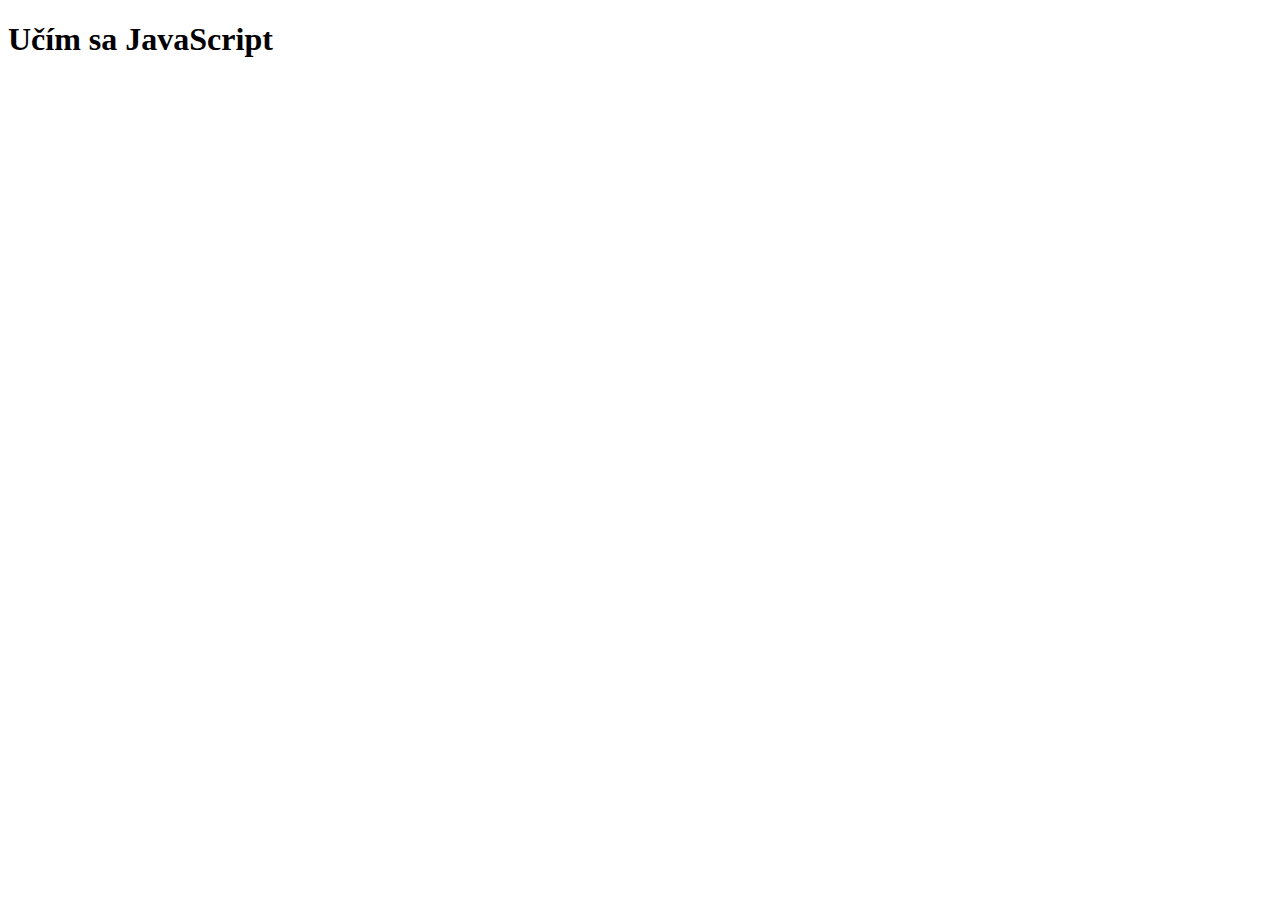
<file: index.html>
<!DOCTYPE html>
<html lang="en">
<head>
	<meta charset="UTF-8">
	<meta name="viewport" content="width=device-width, initial-scale=1.0">
	
	<!-- scripts -->
	 <script src="js/script.js" defer></script>
	
	<title>Učím sa JavaScript</title>

</head>
<body>
		<h1>Učím sa JavaScript</h1>
</body>
</html>
</file>
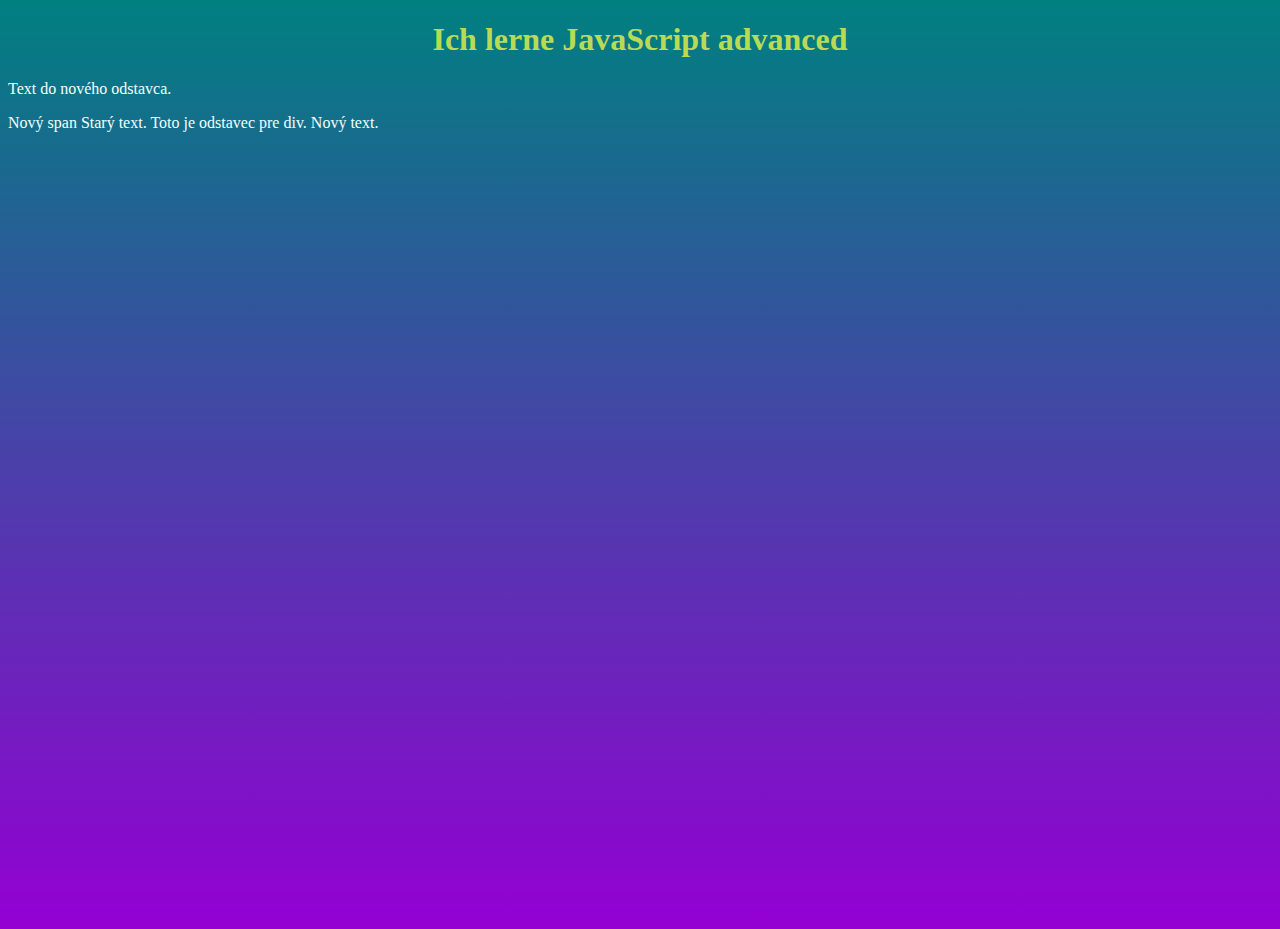
<file: index_advanced.html>
<!DOCTYPE html>
<html lang="sk">

<head>
	<meta charset="UTF-8">
	<meta name="viewport" content="width=device-width, initial-scale=1.0">

	<!-- links -->
	<link rel="stylesheet" href="css/style.css">

	<!-- scripts -->
	<script src="js/script_advanced.js" defer></script>
	<!-- <script src="js/ulohy_advanced.js" defer></script> -->

	<title>Učím sa JavaScript advanced</title>

</head>

<body>
	<header>
		<h1>Ich lerne <strong>JavaScript</strong> advanced</h1>
	</header>
	<main>
		<h2>Podnadpis 1</h2>
		<p class="para">
			Lorem ipsum dolor sit amet consectetur adipisicing elit. Laborum, quasi!
		</p>
		<h2>Podnadpis 2</h2>
		<p id="DOOM">
			Lorem ipsum dolor, sit amet consectetur adipisicing elit. Sed eaque quisquam repudiandae ut quae a.
		</p>
		<h2>Podnadpis 3</h2>
		<p class="para">
			Lorem ipsum dolor sit amet, consectetur adipisicing elit. Dolorem aliquid blanditiis in sit expedita? Corrupti neque repellendus error minus tempora!
		</p>
		
		<p class="test1">Testovací odstavec</p>
		<p class="test1">Testovací odstavec dva</p>
		<p id="test2">Testovací odstavec s ID</p>
		
		<h2 class="nadpisZoznamov">Zoznam úloh</h2>
		<p class="zoznam">Vyniesť kôš</p>
		<p class="zoznam">Ísť nakúpiť</p>
		<p class="zoznam">Upratať</p>
		<p class="zoznam">Nakŕmiť psa</p>
		<p class="zoznam">Nakŕmiť mačku</p>
		<p class="zoznam">Naštudovať nové vládne nariadenia</p>
	</main>
		
</body>

</html>
</file>
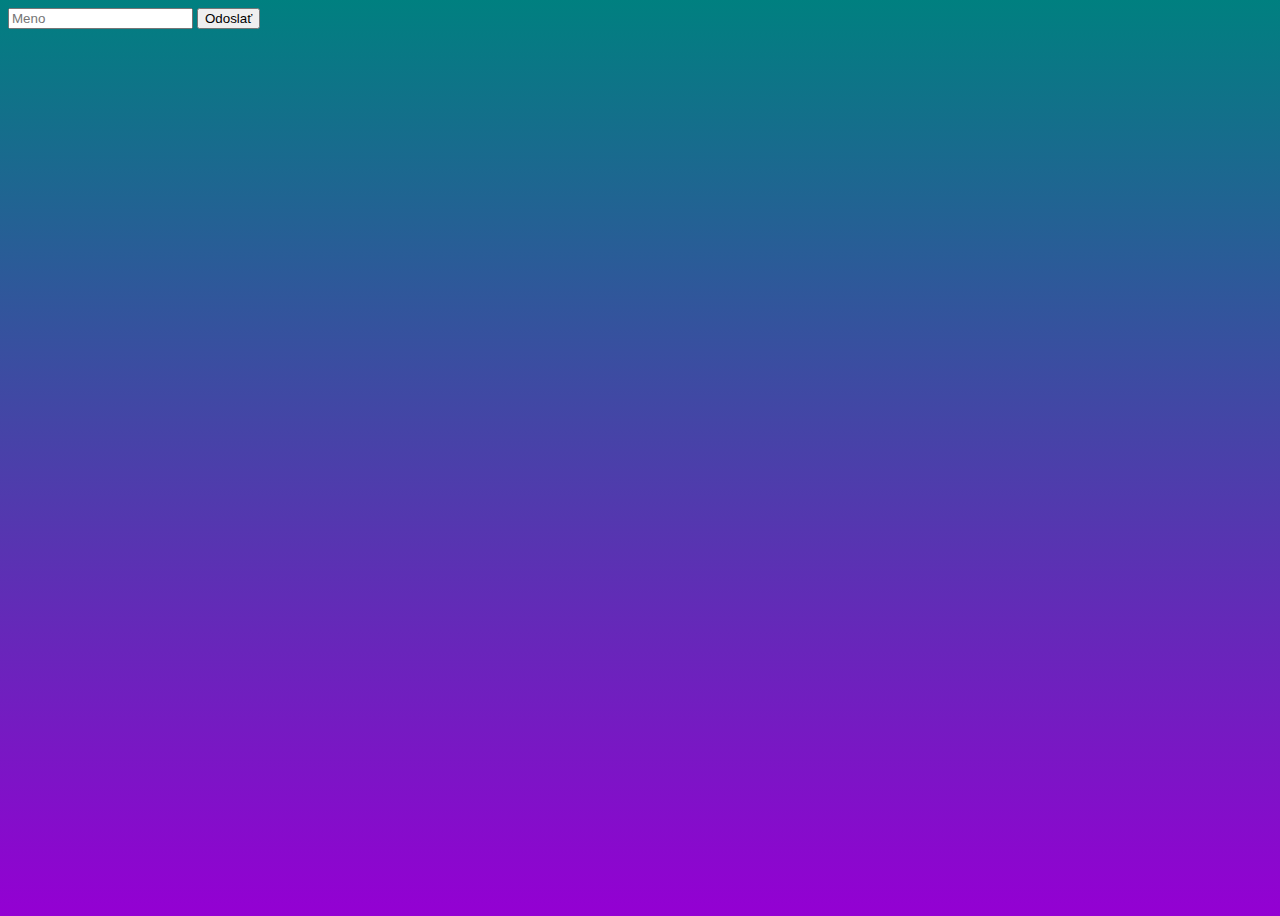
<file: index_advanced_2.html>
<!DOCTYPE html>
<html lang="en">

<head>
	<meta charset="UTF-8" />
	<meta name="viewport" content="width=device-width, initial-scale=1.0" />
	<link rel="icon" href="data:;base64,iVBORw0KGgo=" />
	
	<!-- links -->
	<link rel="stylesheet" href="css/style.css">
	
	<!-- scripts -->
	<script src="./js/index_advanced_2.js" defer></script>

	<title>Document</title>

</head>

<body>
	<form id="test-form">
		<input type="text" placeholder="Meno" name="firstName">
		<input type="submit" value="Odoslať">
	</form>

	<div id="from_form">
		
	</div>


</body>

</html>
</file>
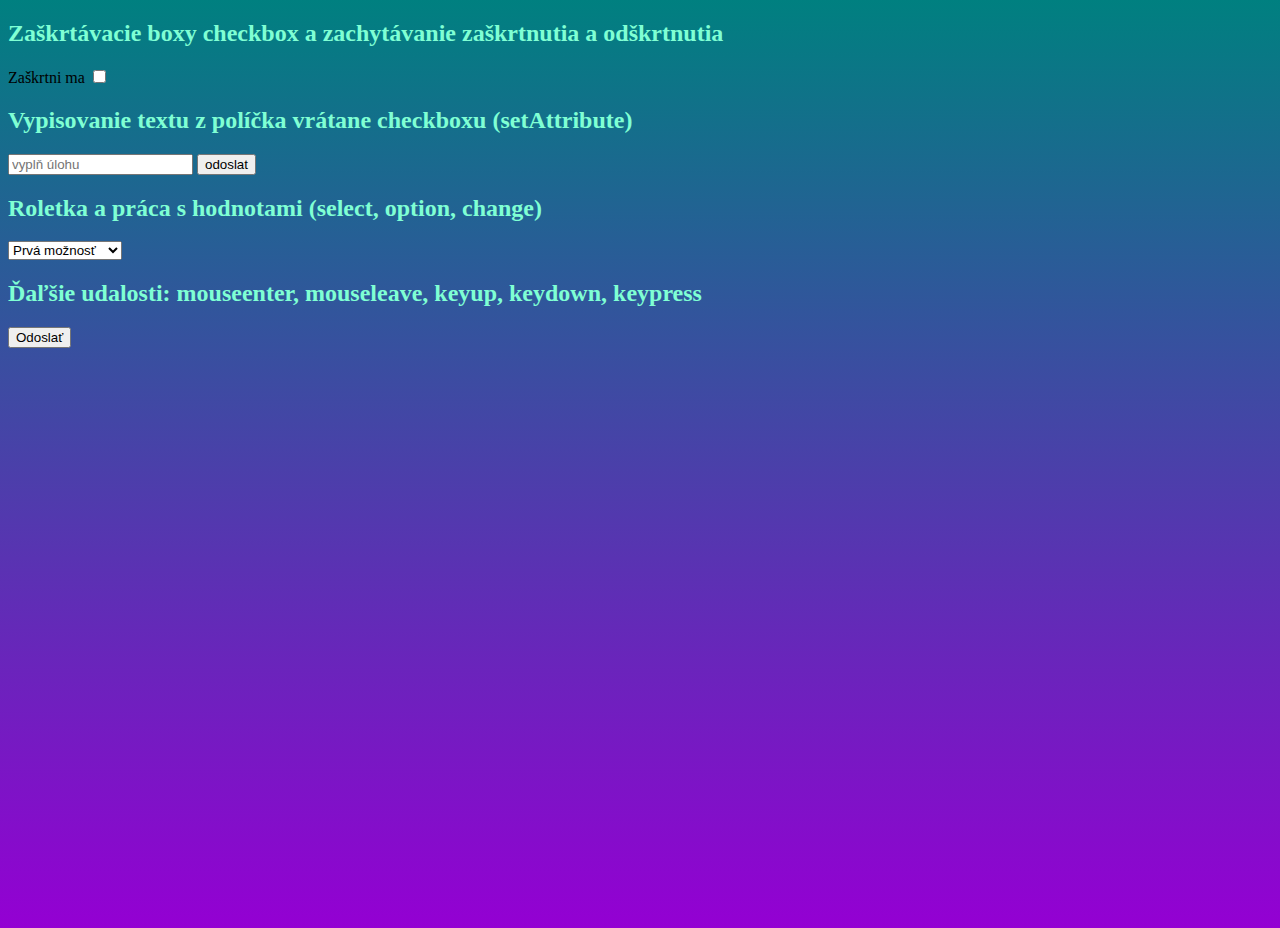
<file: index_advanced_3.html>
<!DOCTYPE html>
<html lang="en">

<head>
	<meta charset="UTF-8" />
	<meta name="viewport" content="width=device-width, initial-scale=1.0" />
	<link rel="icon" href="data:;base64,iVBORw0KGgo=" />

	<!-- links -->
	<link rel="stylesheet" href="css/style.css">

	<!-- scripts -->
	<script src="./js/index_advanced_3.js" defer></script>
	<!-- <script src="./js/ulohy_advanced_3.js" defer></script> -->

	<title>Document</title>

</head>

<body>

	<h2>Zaškrtávacie boxy checkbox a zachytávanie zaškrtnutia a odškrtnutia</h2>
	<label for="my-check-box">Zaškrtni ma</label>
	<input type="checkbox" id="my-check-box">

	<h2>Vypisovanie textu z políčka vrátane checkboxu (setAttribute)</h2>
	<form id="my-form" >
		<input type="text" placeholder="vyplň úlohu" id="my-input" name="task">
		<input type="submit" value="odoslat">
	</form>

	<div id="results">

	</div>

	<h2>Roletka a práca s hodnotami (select, option, change)</h2>
	<select id="my-select">
		<option value="1">Prvá možnosť</option>
		<option value="2">Druhá možnosť</option>
		<option value="3">Tretia možnosť</option>
	</select>

	<h2>Ďaľšie udalosti: mouseenter, mouseleave, keyup, keydown, keypress</h2>
	<button>Odoslať</button>


</body>

</html>
</file>
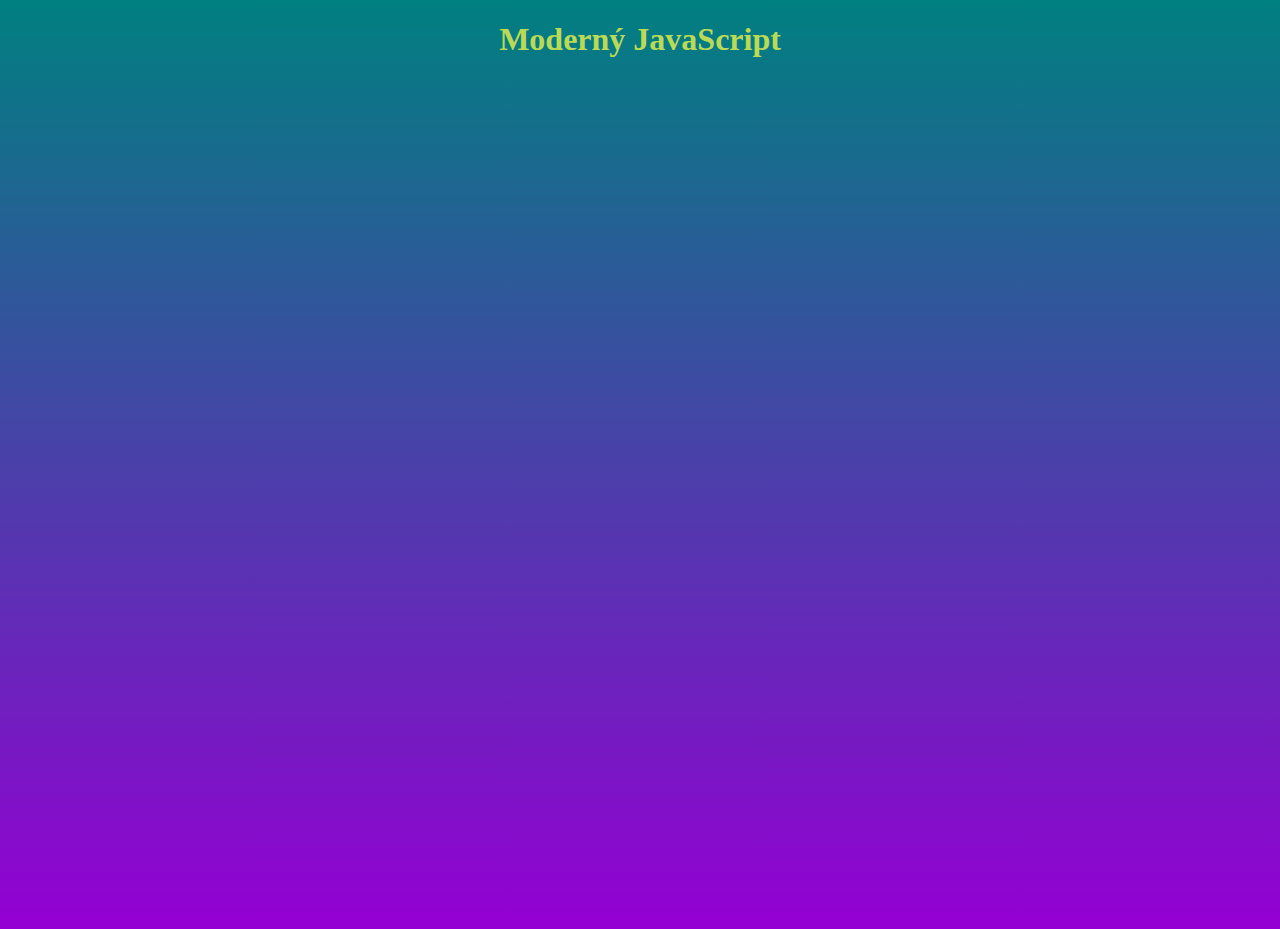
<file: index_advanced_4.html>
<!DOCTYPE html>
<html lang="en">
<head>
	<meta charset="UTF-8">
	<meta name="viewport" content="width=device-width, initial-scale=1.0">
	<link rel="icon" href="data:;base64,iVBORw0KGgo=" />
	
	<!-- links -->
	<link rel="stylesheet" href="css/style.css">
	
	<!-- scripts -->
	<script src="./js/index_advanced_4.js" defer></script>
	
	<title>Document</title>

</head>
<body>
	<h1>Moderný JavaScript</h1>
</body>
</html>
</file>
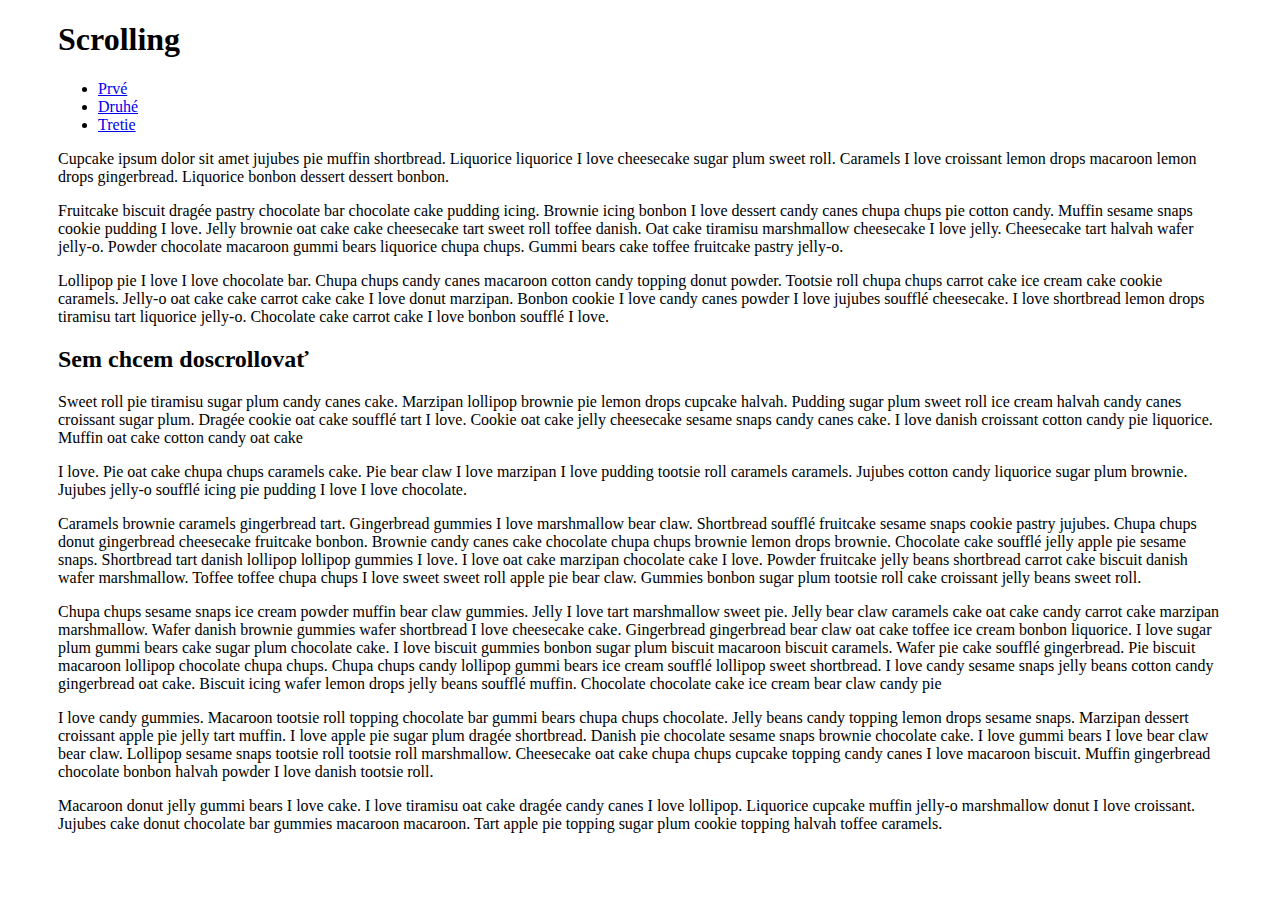
<file: index_advanced_5.html>
<!DOCTYPE html>
<html lang="en">

<head>
	<meta charset="UTF-8">
	<meta name="viewport" content="width=device-width, initial-scale=1.0">
	<link rel="icon" href="data:;base64,iVBORw0KGgo=" />

	<!-- links -->
	<link rel="stylesheet" href="css/style-advanced_5.css">

	<!-- scripts -->
	<script src="./js/index_advanced_5.js" defer></script>

	<title>Document</title>

</head>

<body>

	<h1 id="top">Scrolling</h1>

	<nav>
		<ul>
			<li><a href="#" class="first-item-menu">Prvé</a></li>
			<li><a href="#" class="second-item-menu">Druhé</a></li>
			<li><a href="#" class="third-item-menu">Tretie</a></li>
		</ul>
	</nav>

	<p>
		Cupcake ipsum dolor sit amet jujubes pie muffin shortbread. Liquorice liquorice I love cheesecake sugar plum sweet roll.
		Caramels I love croissant lemon drops macaroon lemon drops gingerbread. Liquorice bonbon dessert dessert bonbon.
	</p>
	<p>
		Fruitcake biscuit dragée pastry chocolate bar chocolate cake pudding icing. Brownie icing bonbon I love dessert candy
		canes chupa chups pie cotton candy. Muffin sesame snaps cookie pudding I love. Jelly brownie oat cake cake cheesecake
		tart sweet roll toffee danish. Oat cake tiramisu marshmallow cheesecake I love jelly. Cheesecake tart halvah wafer
		jelly-o. Powder chocolate macaroon gummi bears liquorice chupa chups. Gummi bears cake toffee fruitcake pastry jelly-o.
	</p>
	<p>
		Lollipop pie I love I love chocolate bar. Chupa chups candy canes macaroon cotton candy topping donut powder.
		Tootsie roll chupa chups carrot cake ice cream cake cookie caramels. Jelly-o oat cake cake carrot cake cake I love donut
		marzipan. Bonbon cookie I love candy canes powder I love jujubes soufflé cheesecake. I love shortbread lemon drops
		tiramisu tart liquorice jelly-o. Chocolate cake carrot cake I love bonbon soufflé I love. 	
	</p>
	<h2 class="scroll-goal">Sem chcem doscrollovať</h2>
	<p>
		Sweet roll pie tiramisu sugar
		plum candy canes cake. Marzipan lollipop brownie pie lemon drops cupcake halvah. Pudding sugar plum sweet roll ice cream
		halvah candy canes croissant sugar plum. Dragée cookie oat cake soufflé tart I love. Cookie oat cake jelly cheesecake
		sesame snaps candy canes cake. I love danish croissant cotton candy pie liquorice. Muffin oat cake cotton candy oat cake
	</p>
	<p>
		I love. Pie oat cake chupa chups caramels cake. Pie bear claw I love marzipan I love pudding tootsie roll caramels
		caramels.
		Jujubes cotton candy liquorice sugar plum brownie. Jujubes jelly-o soufflé icing pie pudding I love I love chocolate.
	</p>
	<p>
		Caramels brownie caramels gingerbread tart. Gingerbread gummies I love marshmallow bear claw. Shortbread soufflé
		fruitcake sesame snaps cookie pastry jujubes. Chupa chups donut gingerbread cheesecake fruitcake bonbon. Brownie candy
		canes cake chocolate chupa chups brownie lemon drops brownie. Chocolate cake soufflé jelly apple pie sesame snaps.
		Shortbread tart danish lollipop lollipop gummies I love. I love oat cake marzipan chocolate cake I love. Powder
		fruitcake jelly beans shortbread carrot cake biscuit danish wafer marshmallow. Toffee toffee chupa chups I love sweet
		sweet roll apple pie bear claw. Gummies bonbon sugar plum tootsie roll cake croissant jelly beans sweet roll.
	</p>
	<p>
		Chupa chups sesame snaps ice cream powder muffin bear claw gummies. Jelly I love tart marshmallow sweet pie. Jelly bear
		claw caramels cake oat cake candy carrot cake marzipan marshmallow. Wafer danish brownie gummies wafer shortbread I love
		cheesecake cake. Gingerbread gingerbread bear claw oat cake toffee ice cream bonbon liquorice. I love sugar plum gummi
		bears cake sugar plum chocolate cake. I love biscuit gummies bonbon sugar plum biscuit macaroon biscuit caramels. Wafer
		pie cake soufflé gingerbread. Pie biscuit macaroon lollipop chocolate chupa chups. Chupa chups candy lollipop gummi
		bears ice cream soufflé lollipop sweet shortbread. I love candy sesame snaps jelly beans cotton candy gingerbread oat
		cake. Biscuit icing wafer lemon drops jelly beans soufflé muffin. Chocolate chocolate cake ice cream bear claw candy pie
	</p>
	<p>
		I love candy gummies.
		Macaroon tootsie roll topping chocolate bar gummi bears chupa chups chocolate. Jelly beans candy topping lemon drops
		sesame snaps. Marzipan dessert croissant apple pie jelly tart muffin. I love apple pie sugar plum dragée shortbread.
		Danish pie chocolate sesame snaps brownie chocolate cake. I love gummi bears I love bear claw bear claw. Lollipop sesame
		snaps tootsie roll tootsie roll marshmallow. Cheesecake oat cake chupa chups cupcake topping candy canes I love macaroon
		biscuit. Muffin gingerbread chocolate bonbon halvah powder I love danish tootsie roll. 
	</p>
	<p>
		Macaroon donut jelly gummi bears
		I love cake. I love tiramisu oat cake dragée candy canes I love lollipop. Liquorice cupcake muffin jelly-o marshmallow
		donut I love croissant. Jujubes cake donut chocolate bar gummies macaroon macaroon. Tart apple pie topping sugar plum
		cookie topping halvah toffee caramels.
	</p>

	<a href="#top" class="top-page"> ↑ </a>

</body>

</html>
</file>
<file: css/style.css>
body {
	background: linear-gradient(teal, darkviolet);
	height: 100vh;
}

h1 {
	color: #bada55;
	text-align: center;
}

h2 {
	 color: aquamarine;
}

p {
	color: azure;
}
</file>
<file: css/style-advanced_5.css>
body {
	padding: 0 50px;
}

.top-page {
	text-decoration: none;
	background: rgba(150, 149, 149, 0.114);
	color: gray;
	border: 1px black;

	padding: 5px 10px;
	border-radius: 50%;
	font-size: 18px;
	
	position: fixed;
	right: 20px;
	bottom: 2px;
	display: none;
}
</file>
